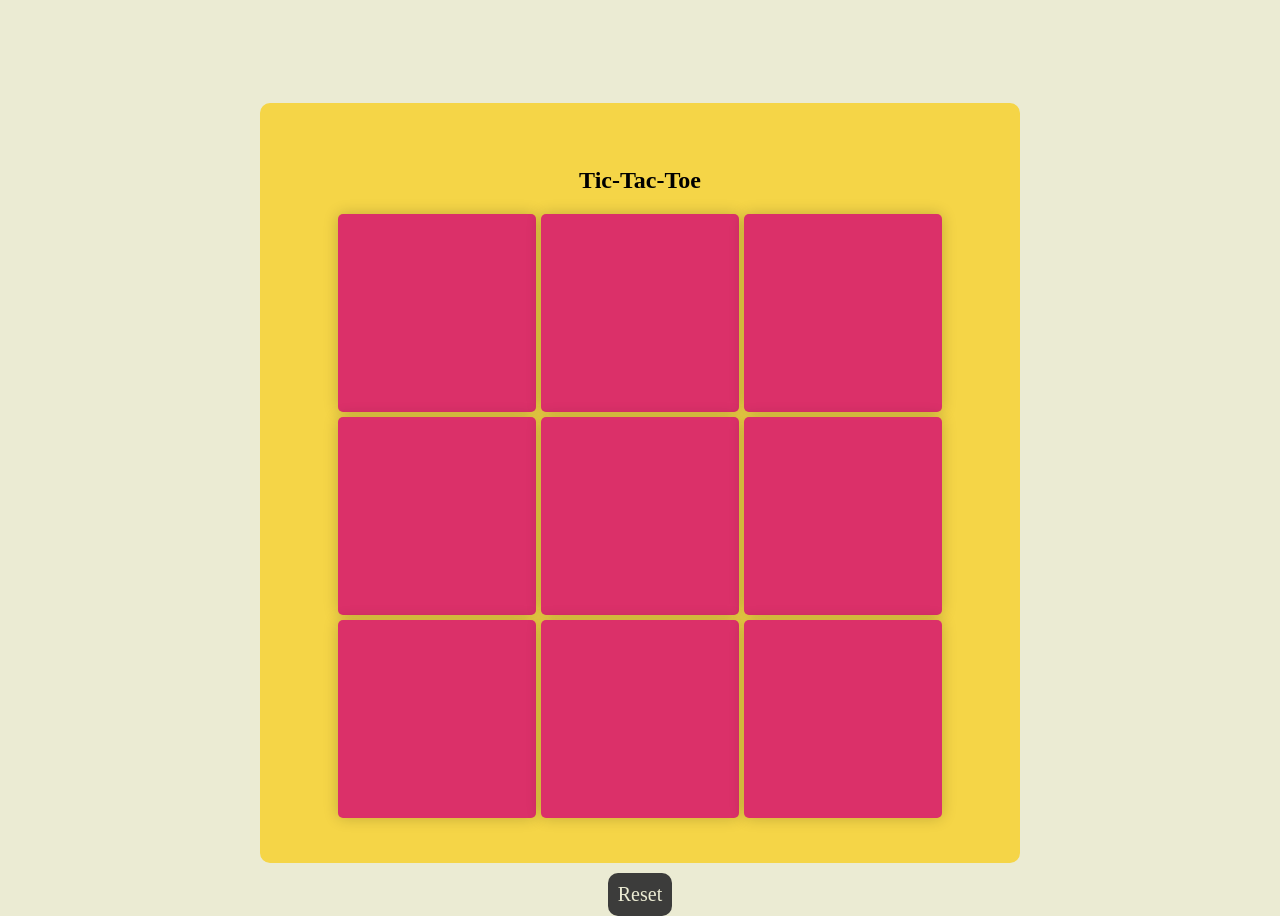
<file: tic-tac-toe/practice.html>
<!DOCTYPE html>
<html lang="en">
<head>
    <meta charset="UTF-8">
    <meta name="viewport" content="width=device-width, initial-scale=1.0">
    <title>Document</title>
    <link rel="stylesheet" href="practice.css">
</head>
<body>
    <div class="container">
        <div class="msg-container hide">
            <p id="msg"></p>
            <button id="newbtn">New Game</button>
        </div>
        <div class="game">
            <h2>Tic-Tac-Toe</h2>
            <div class="button">
                <button class="btn"></button>
                <button class="btn"></button>
                <button class="btn"></button>
                <button class="btn"></button>
                <button class="btn"></button>
                <button class="btn"></button>
                <button class="btn"></button>
                <button class="btn"></button>
                <button class="btn"></button>
            </div>
        </div>
        <button class="reset-btn">Reset</button>
    </div>
    <script src="practice.js"></script>
</body>
</html>
</file>
<file: tic-tac-toe/practice.css>
*{
    margin:0;
    padding: 0;
}
body{
    background-color: #EBEBD3;
}
.container{
    height: 100%px;;
    display:flex;
    justify-content: center;
    align-items: center;
    flex-direction: column;
}

.game{
    height: 80vh;
    width:80vh;
    padding-bottom: 20px;
    margin-bottom: 10px;
    display: flex;
    justify-content: center;
    align-items: center;
    flex-direction: column;
    gap:20px;
    background-color: #F5D547;
    padding:20px;
    border-radius: 10px;
}

.button{
    display: flex;
    justify-content: center;
    align-items: center;
    height: 65vh;
    width:80vh;
    flex-wrap: wrap;
    gap:5px;
}

.btn{
    width:22vh;
    height: 22vh;
    border: none;
    border-radius: 5px;
    box-shadow: 0 0 15px rgba(0,0,0,0.2);
    background-color: #DB3069;
    font-size: 50px;
}

.btn:hover{
    border: 2px solid black;
}
#msg{
    font-size: 30px;
}
.hide{
    font-size: px;
    visibility: hidden;
}

#newbtn{
    padding:10px;
    margin:30px;
    font-size: 20px;
    border: none;
    border-radius: 10px;
    background-color:#3C3C3B;
    color:#EBEBD3;
    font-family: 'Times New Roman', Times, serif;
}

.reset-btn{
    padding:10px;
    padding-right: 10px;
    padding-left: 10px;
    font-size: 20px;
    border: none;
    border-radius: 10px;
    background-color:#3C3C3B;
    color:#EBEBD3;
    font-family: 'Times New Roman', Times, serif;
}

.msg-container{
    display: flex;
    justify-content: center;
    align-items: center;
    flex-direction: column;
}
</file>
